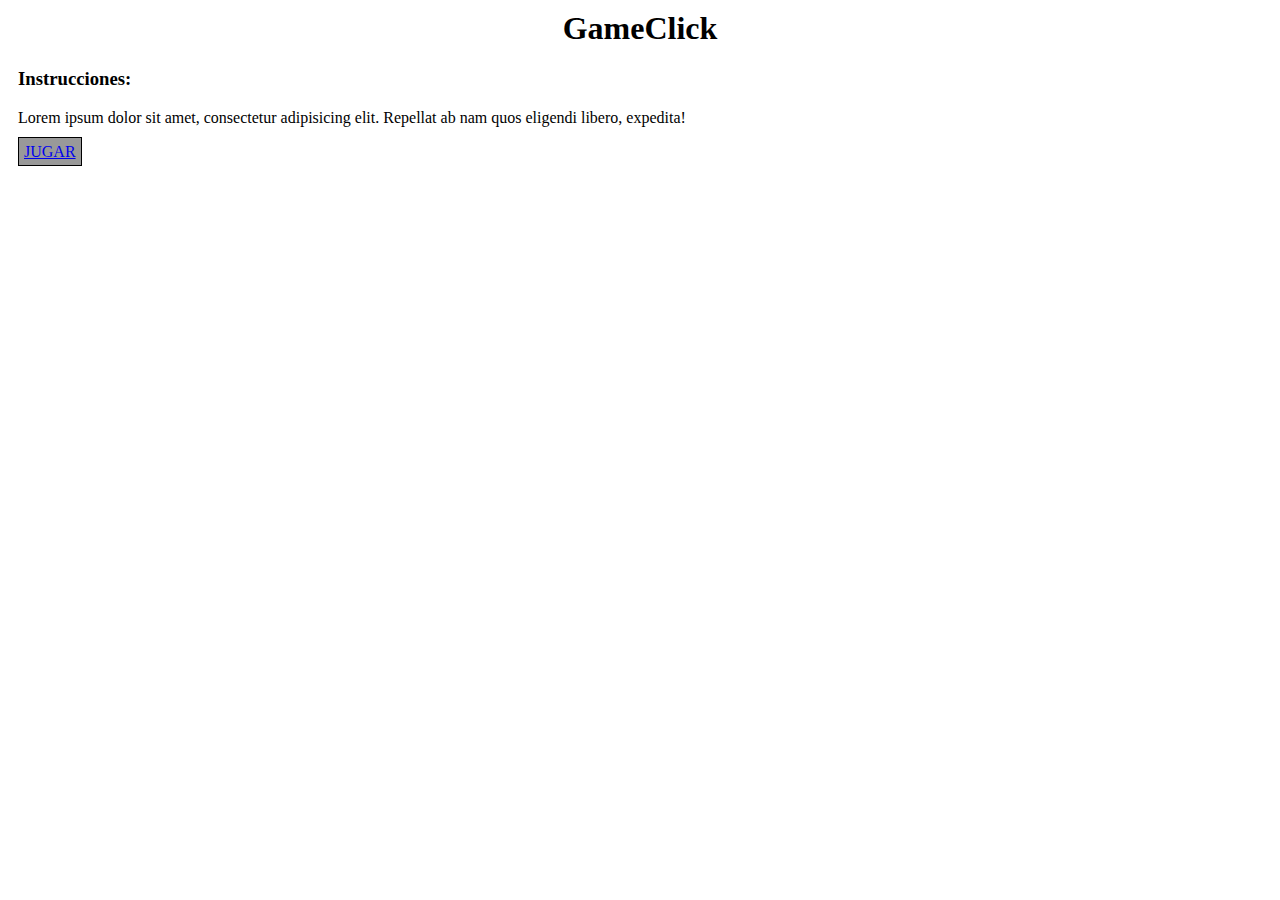
<file: index.html>
<html>
    <head>
        <title>ClickGame</title>
    </head>
    <body>
        <div class="content" style="margin: 10px;">
            <h1 style="text-align: center;">GameClick</h1>
            <h3>Instrucciones: </h3>
            <p>Lorem ipsum dolor sit amet, consectetur adipisicing elit. Repellat ab nam quos eligendi libero, expedita!</p>
            <a href="juego.html" style="border: 1px solid #000; background: #999; padding: 5px;">JUGAR</a>
        </div>
    </body>
</html>
</file>
